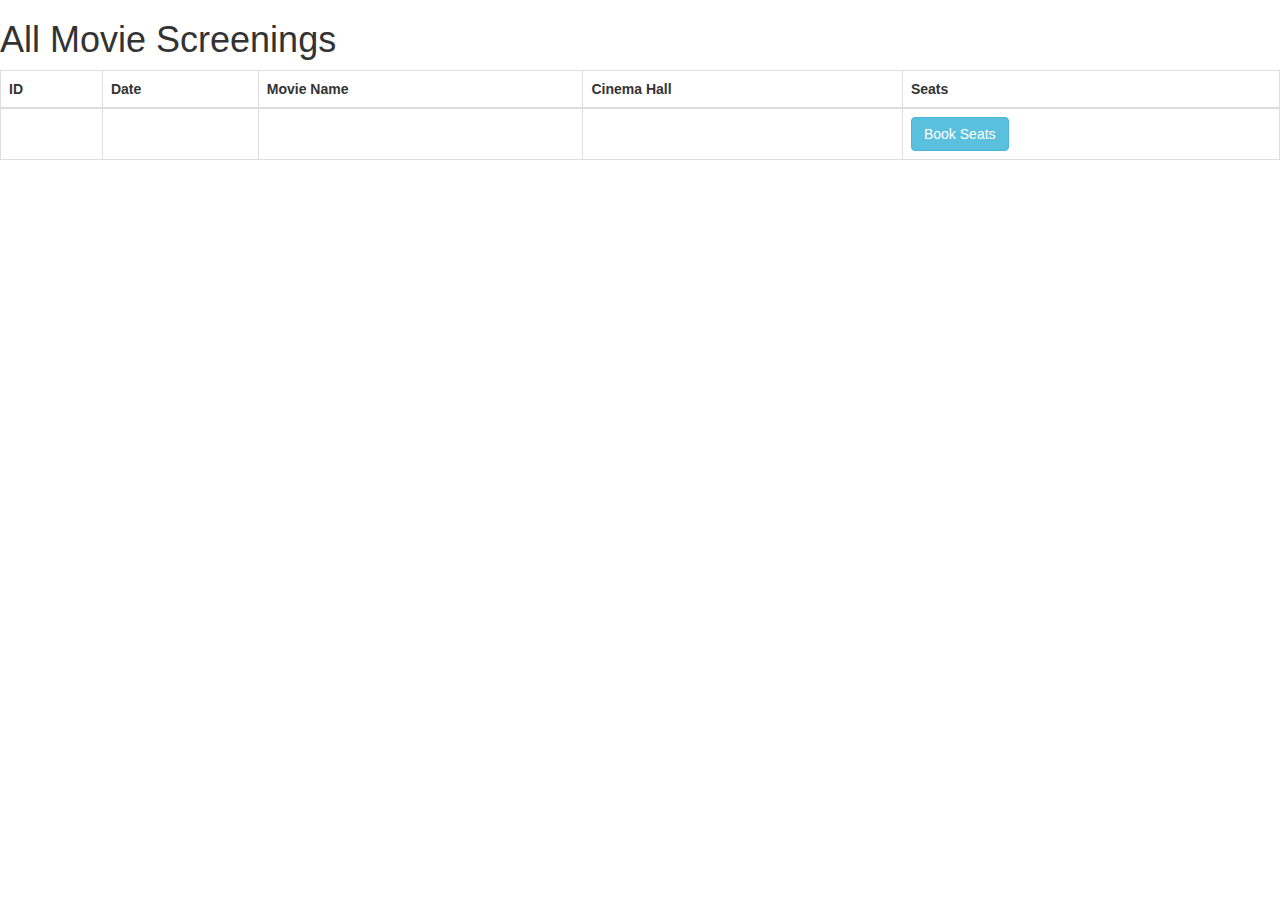
<file: lab2/src/main/resources/templates/index.html>
<!DOCTYPE html>
<html lang="en"
      xmlns:th="https://www.thymeleaf.org">
<head>
    <meta charset="UTF-8">
    <title>Cinema</title>
    <link rel="stylesheet" href="https://maxcdn.bootstrapcdn.com/bootstrap/3.4.1/css/bootstrap.min.css">
    <script src="https://ajax.googleapis.com/ajax/libs/jquery/3.7.1/jquery.min.js"></script>
    <script src="https://maxcdn.bootstrapcdn.com/bootstrap/3.4.1/js/bootstrap.min.js"></script>
</head>
<body>
    <h1>All Movie Screenings</h1>

    <table class="table table-bordered">
        <thead>
        <tr>
            <th>ID</th>
            <th>Date</th>
            <th>Movie Name</th>
            <th>Cinema Hall</th>
            <th>Seats</th>
        </tr>
        </thead>
        <tbody>
        <tr th:each="screening : ${screenings}">
            <td th:text="${screening.id}"></td>
            <td th:text="${#temporals.format(screening.date, 'dd.MM.yyyy HH:mm')}"></td>
            <td th:text="${screening.movieName}"></td>
            <td th:text="${screening.cinemaHall}"></td>
            <td><a th:href="@{|/${screening.id}/seats|}" class="btn btn-info">Book Seats</a></td>
        </tr>
        </tbody>
    </table>
</body>
</html>
</file>
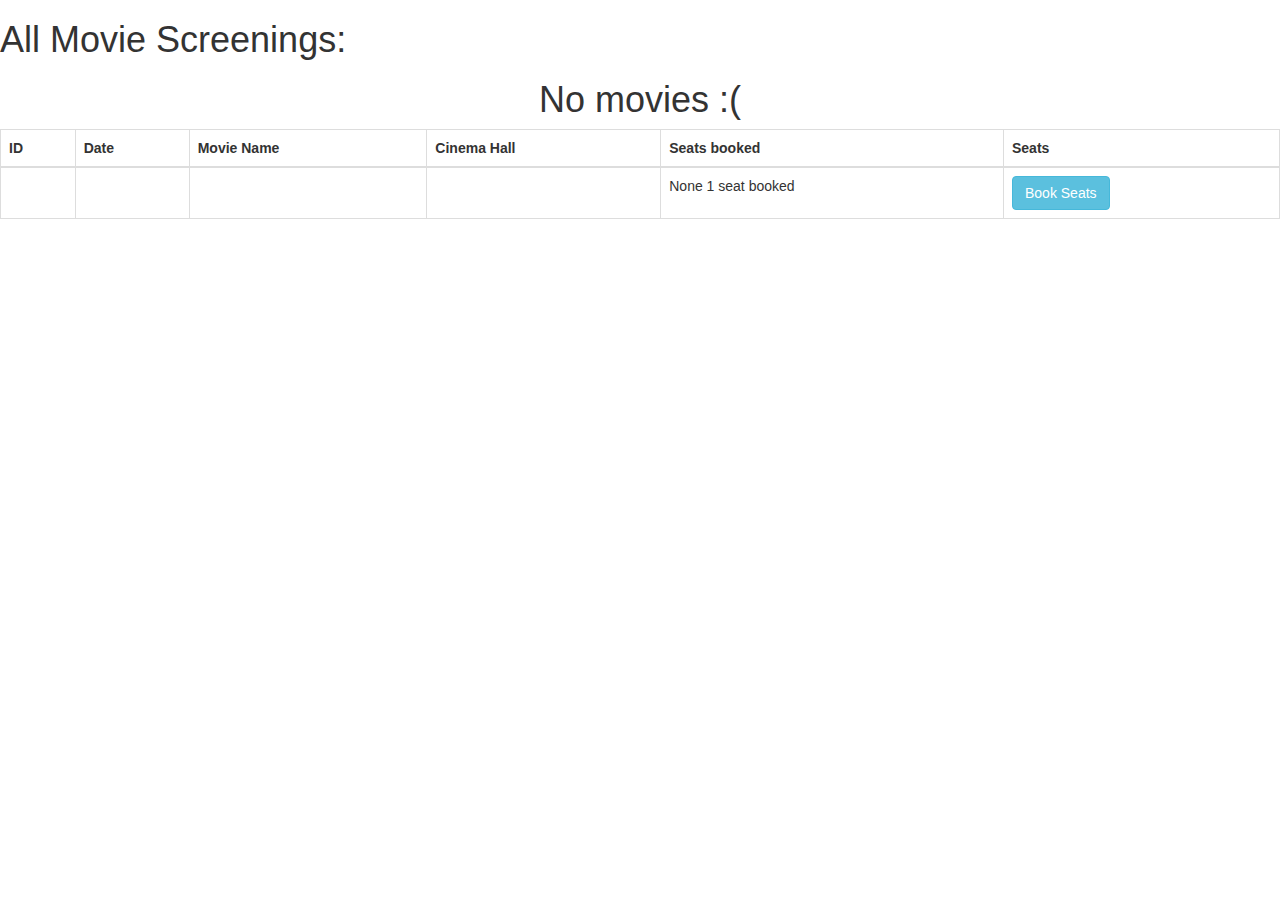
<file: lab3/src/main/resources/templates/index.html>
<!DOCTYPE html>
<html lang="en"
      xmlns:th="https://www.thymeleaf.org">
<head>
    <meta charset="UTF-8">
    <title>Cinema</title>
    <link rel="stylesheet" href="https://maxcdn.bootstrapcdn.com/bootstrap/3.4.1/css/bootstrap.min.css">
    <script src="https://ajax.googleapis.com/ajax/libs/jquery/3.7.1/jquery.min.js"></script>
    <script src="https://maxcdn.bootstrapcdn.com/bootstrap/3.4.1/js/bootstrap.min.js"></script>
</head>
<body>
    <h1>All Movie Screenings:</h1>
    <h1 th:if="${screenings.size() == 0}" class="text-center">No movies :(</h1>
    <table th:unless="${screenings.size() == 0}" class="table table-bordered">
        <thead>
        <tr>
            <th>ID</th>
            <th>Date</th>
            <th>Movie Name</th>
            <th>Cinema Hall</th>
            <th>Seats booked</th>
            <th>Seats</th>
        </tr>
        </thead>
        <tbody>
        <tr th:each="screening : ${screenings}">
            <td th:text="${screening.id}"></td>
            <td th:text="${#temporals.format(screening.date, 'dd.MM.yyyy HH:mm')}"></td>
            <td th:text="${screening.movieName}"></td>
            <td th:text="${screening.cinemaHall}"></td>
            <td>
                <th:block th:switch="${screening.getBookedSeatsIds().size()}">
                    <span th:case="0">None</span>
                    <span th:case="1">1 seat booked</span>
                    <span th:case="*" th:text="${screening.getBookedSeatsIds().size()} + ' seats booked'"></span>
                </th:block>
            </td>
            <td><a th:href="@{|/${screening.id}/seats|}" class="btn btn-info">Book Seats</a></td>
        </tr>
        </tbody>
    </table>
</body>
</html>
</file>
